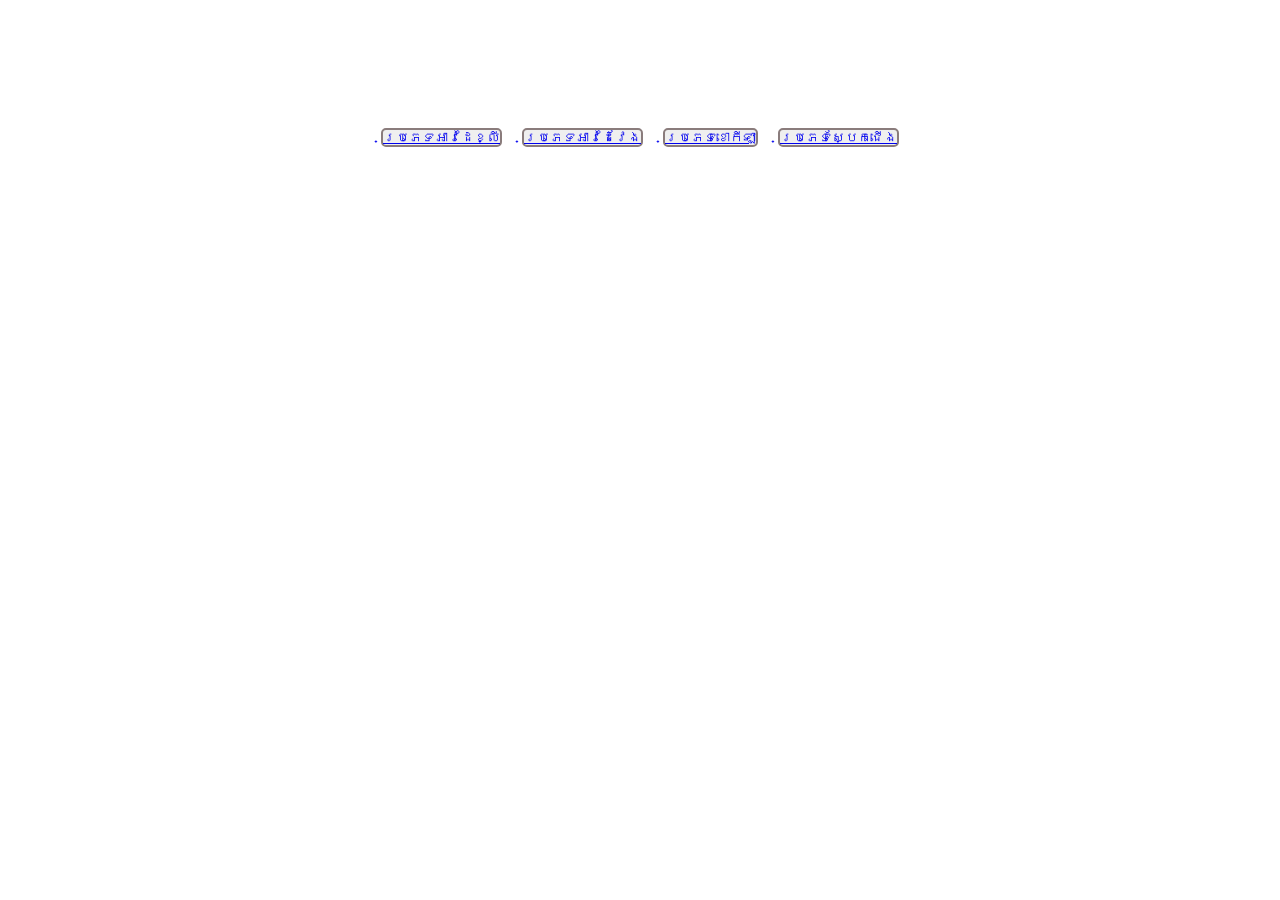
<file: index.html>
<!DOCTYPE html>
<html lang="en">
<head>
    <meta charset="UTF-8">
    <meta name="viewport" content="width=device-width, initial-scale=1.0">
    <title>Football Shop</title>
    <link rel="stylesheet" href="style.css">
</head>
<body>
    <div class="main">
        <h1>ហាងលក់សម្ភារះកីឡា</h1>
    </div>
    <div class="content">
        <p class="informatoin">Welcome to our football shop!</p>
    </div>
    <div class="options">
        <button class="sort" type="button" ><a href="./sort shirt/index1.html">ប្រភេទអាវដៃខ្លី</a></button>
        <button class="sort" type="button"><a href="./long shirt/index2.html">ប្រភេទអាវដៃវែង</a></button>
        <button class="sort" type="button"><a href="./sport pant/index3.html">ប្រភេទខោកីឡា</a></button>
        <button class="sort" type="button"><a href="./shoe sport/index4.html">ប្រភេទស្បែកជើង</a></button>
    </div>
</body>
</html>
</file>
<file: style.css>
*{
    padding:0;
    margin:0;
    box-sizing:border-box;
}
body{
    background:url('https://static.vecteezy.com/system/resources/thumbnails/024/992/622/small_2x/soccer-stadium-arena-with-natural-green-grass-photo.jpg') 
   
}
.main{
    color:white;
    font-size:20px;
    font-family: Arial,Helvetica,sans-serif;
    text-align:center;
    box-shadow:0 4px 8px;
}
.content{
    text-align:center;
    color:white;
    padding:30px;
    font-size:20px;
}
.options{
    display:flex;
    justify-content:center;
    text-align:center;
    gap:20px;
}
.sort{
    border:solid 2px rgb(138, 124, 124);
    border-radius:5px;
}
</file>
